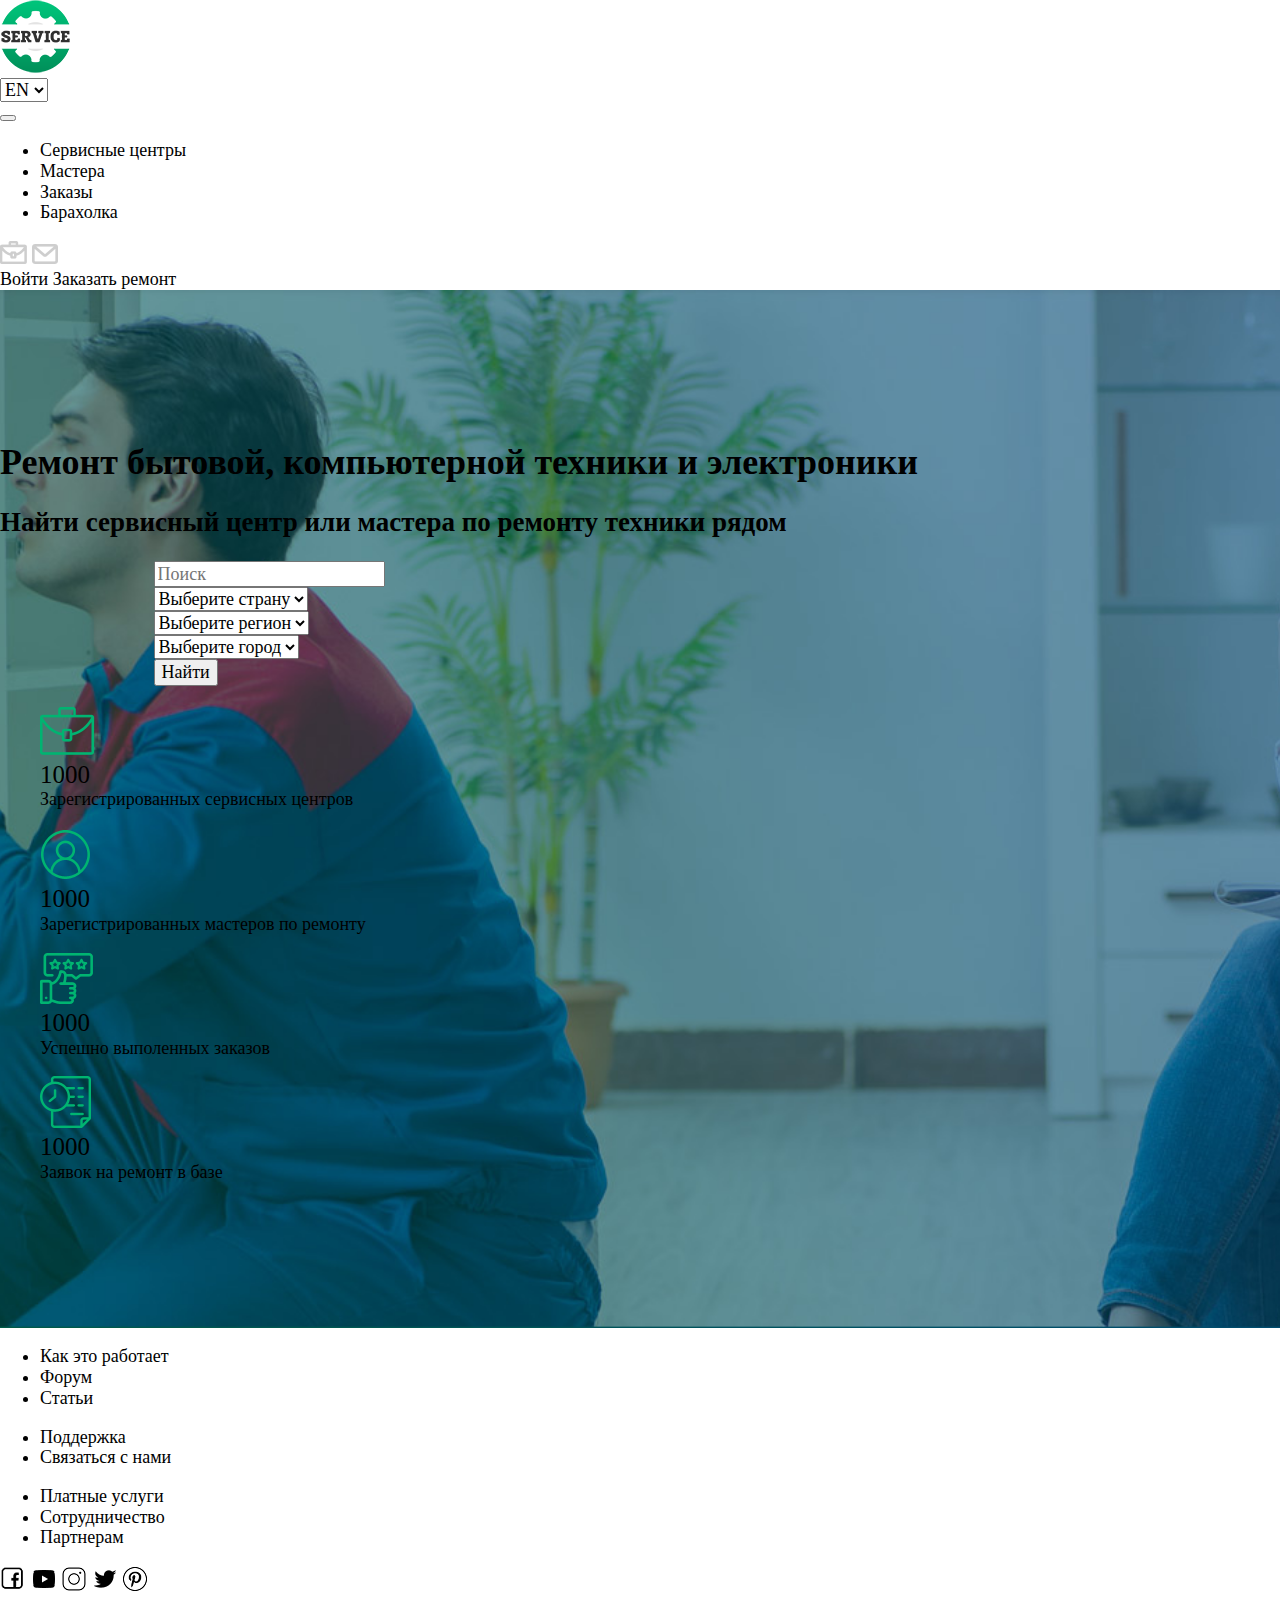
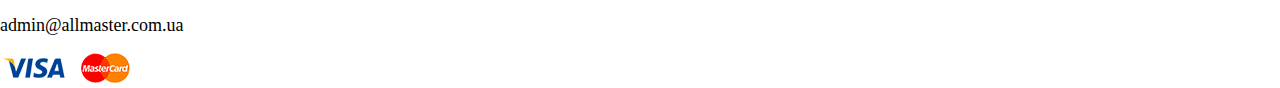
<file: index.html>
<!DOCTYPE html>
<html lang="en">
<head>
    <meta charset="UTF-8">
    <meta http-equiv="X-UA-Compatible" content="IE=edge">
    <meta name="viewport" content="width=device-width, initial-scale=1.0">
    <link rel="stylesheet" href="https://cdn.jsdelivr.net/npm/bootstrap@4.1.3/dist/css/bootstrap.min.css"
        integrity="sha384-MCw98/SFnGE8fJT3GXwEOngsV7Zt27NXFoaoApmYm81iuXoPkFOJwJ8ERdknLPMO" crossorigin="anonymous">
    <link rel="stylesheet" href="css/normilize.css" />
    <link rel="stylesheet" href="css/styles.css" />
    <title>Главная страница</title>
</head>
<body>
    <header>
        <div class="container">
            <nav class="navbar navbar-expand-xl justify-content-center shadow-sm border-top-0 border-left-0 border-right-0"> <!-- justify-content-center - все будет по центру при минимальном (sm и xs) разрешении экрана -->
                <a class="navbar-brand" href="#"><img src="./img/logo.png" alt=""></a>
                <div class="form-group pt-3">
                    <select class="form-control border-0" id="sel1" name="sellist1">
                        <option>UA</option>
                        <option>RU</option>
                        <option selected>EN</option>
                    </select>
                </div> <!-- end div form-group -->
                <button class="navbar-toggler navbar-light" type="button" data-toggle="collapse" data-target="#collapsibleNavbar">
                    <span class="navbar-toggler-icon"></span>
                </button>
                    
                <div class="collapse navbar-collapse" id="collapsibleNavbar">
                    <ul class="navbar-nav">
                        <li class="nav-item">
                            <a class="nav-link text-body" href="service.html">Сервисные центры</a>
                        </li>
                        <li class="nav-item">
                            <a class="nav-link text-body" href="#">Мастера</a>
                        </li>
                        <li class="nav-item">
                            <a class="nav-link text-body" href="#">Заказы</a>
                        </li>    
                        <li class="nav-item">
                            <a class="nav-link text-body" href="#">Барахолка</a>
                        </li> 
                    </ul>
                </div>  <!-- end div collapse -->
                    
                <div class="mr-md-auto"> <!-- mr-md-auto - следующий блок (div) будут справа пока разрешение экрана более или равно md -->
                    <a href="#"><img class="pr-3" src="./img/p1.png" alt=""></a>
                    <a href="#"><img class="mr-3" src="./img/p2.png" alt=""></a>
                </div>
                
                <div>
                    <span class="mr-3"><a href="#">Войти</a></span>
                    <span class="btn btn-outline-success font-weight-bold">Заказать ремонт</span>
                </div>
            </nav>
        </div> <!-- end div container -->
    </header>
    
    <div class="block-img-main">
        <div class="container">
            <h1 class="text-center text-light mb-0">Ремонт бытовой, компьютерной техники и электроники</h1>
            <h2 class="text-center text-light">Найти сервисный центр или мастера по ремонту техники рядом</h2>
            <div class="row no-gutters align-items-center justify-content-center row-search mt-5 mb-5"> <!-- form search, no-gutters - удаляем желоба (расстояние) между столбцами -->
                <div class="col-lg-4 col-md-12">
                    <div class="mt-2"> <!-- div class for input form -->
                        <input type="text" class="form-control form-control-lg small rounded-0 border-0" id="string-search" 
                        placeholder="Поиск">
                    </div> <!-- end div for input form -->
                </div>

                <div class="col-lg-2 col-md-4">
                    <div class="mt-2">
                        <select class="form-control form-control-lg rounded-0 border-0" id="sel2" name="sellist2">
                          <option class="small">Выберите страну</option>
                          <option class="small">Украина</option>
                          <option class="small">Польша</option>
                        </select>
                    </div>
                </div>

                <div class="col-lg-2 col-md-4">
                    <div class="mt-2"> <!-- div class for input form -->
                        <select class="form-control form-control-lg rounded-0 border-0" id="sel3" name="sellist3">
                            <option class="small">Выберите регион</option>
                            <option class="small">Киевская</option>
                            <option class="small">Харьковская</option>
                        </select>
                    </div> <!-- end div for input form -->
                </div>

                <div class="col-lg-2 col-md-4">
                    <div class="mt-2"> <!-- div class for input form -->
                        <select class="form-control form-control-lg rounded-0 border-0" id="sel4" name="sellist4">
                            <option class="small">Выберите город</option>
                            <option class="small">Киев</option>
                            <option class="small">Харьков</option>
                        </select>
                    </div> <!-- end div for input form -->
                </div>

                <div class="col-lg-2 col-md-12">
                    <div class="text-md-center text-sm-center text-center mt-2"> <!-- div class for input form -->
                    <!--    <a href="#" style="border: 1px solid red;" class="bg-success text-white font-weight-bold pl-5 pr-5 pt-3 pb-3">Найти</a>-->
                        <button type="button" class="btn btn-success btn-block border-0 rounded-0 font-weight-bold pl-5 pr-5 pt-2 pb-3">Найти</button>
                    </div> <!-- end div for input form -->
                </div>
            </div> <!-- end div row -->
            <div class="row bg-light p-4 mt-5 mb-0">
                <div class="col-sm-6 col-md-6 col-lg-3 text-center text-success">
                    <figure>
                        <img src="./img/im1.png" alt="">
                        <figcaption class="mb-2" style="font-size: 25px;">1000</figcaption>
                        <figcaption>Зарегистрированных сервисных центров</figcaption>
                    </figure>
                </div>
                <div class="col-sm-6 col-md-6 col-lg-3 text-center text-success">
                    <figure>
                        <img src="./img/im2.png" alt="">
                        <figcaption class="mb-2" style="font-size: 25px;">1000</figcaption>
                        <figcaption>Зарегистрированных мастеров по ремонту</figcaption>
                    </figure>
                </div>
                <div class="col-sm-6 col-md-6 col-lg-3 text-center text-success">
                    <figure>
                        <img src="./img/im3.png" alt="">
                        <figcaption class="mb-2" style="font-size: 25px;">1000</figcaption>
                        <figcaption>Успешно выполенных заказов</figcaption>
                    </figure>
                </div>
                <div class="col-sm-6 col-md-6 col-lg-3 text-center text-success">
                    <figure>
                        <img src="./img/im4.png" alt="">
                        <figcaption class="mb-2" style="font-size: 25px;">1000</figcaption>
                        <figcaption>Заявок на ремонт в базе</figcaption>
                    </figure>
                </div>
            </div> <!-- end div row -->
        </div> <!-- end div my-container -->
    </div> <!-- end div block-img-main -->

    <footer>
        <div class="container">
            <div class="row mt-5 mb-5 ml-sm-5 ml-lg-0 ml-xl-5 ml-md-0">
                <div class="col-lg-3 col-xl-2 col-md-6 col-sm-5 col-xs-12 text-xl-left text-lg-left text-sm-center text-md-center text-center">
                    <ul class="list-unstyled">
                        <li><a href="#">Как это работает</a></li>
                        <li><a href="#">Форум</a></li>
                        <li><a href="#">Статьи</a></li>
                    </ul>
                </div> <!--end div column-->

                <div class="col-lg-3 col-xl-2 col-md-6 col-sm-5 col-xs-12 text-xl-left text-lg-left text-sm-center text-md-center text-center">
                    <ul class="list-unstyled">
                        <li><a href="#">Поддержка</a></li>
                        <li><a href="#">Связаться с нами</a></li>
                    </ul>
                </div> <!--end div column-->
                
                <div class="col-lg-3 col-xl-2 col-md-6 col-sm-5 col-xs-12 text-xl-left text-lg-left text-sm-center text-md-center text-center">
                    <ul class="list-unstyled">
                        <li><a href="#">Платные услуги</a></li>
                        <li><a href="#">Сотрудничество</a></li>
                        <li><a href="#">Партнерам</a></li>
                    </ul>
                </div> <!--end div column-->

                <div class="col-lg-3 col-xl-3 col-md-6 col-sm-5 col-xs-12 text-xl-left text-lg-left text-sm-center text-md-center text-center pb-md-4 mt-md-3 mt-lg-0">
                    <a href="#"><img src="./img/face.png" alt=""></a>
                    <a href="#"><img src="./img/youtube.png" alt=""></a>
                    <a href="#"><img src="./img/inst.png" alt=""></a>
                    <a href="#"><img src="./img/twit.png" alt=""></a>
                    <a href="#"><img src="./img/pinterest.png" alt=""></a>
                    <p><a href="mailto: admin@allmaster.com.ua">admin@allmaster.com.ua</a></p>
                </div> <!--end div column-->

                <div class="col-lg-3 col-xl-3 col-md-6 col-sm-5 col-xs-12 text-center text-sm-center text-lg-left">
                    <img src="./img/visa.png" alt="">
                    <img src="./img/mastercard.png" alt="">
                </div> <!--end div column-->


            </div> <!-- end div row -->
        </div> <!-- end div container -->
    </footer>

    <!-- скрипт бутстрапа -->
    <script src="https://code.jquery.com/jquery-3.3.1.slim.min.js"
        integrity="sha384-q8i/X+965DzO0rT7abK41JStQIAqVgRVzpbzo5smXKp4YfRvH+8abtTE1Pi6jizo"
        crossorigin="anonymous"></script>
    <script src="https://cdn.jsdelivr.net/npm/popper.js@1.14.3/dist/umd/popper.min.js"
        integrity="sha384-ZMP7rVo3mIykV+2+9J3UJ46jBk0WLaUAdn689aCwoqbBJiSnjAK/l8WvCWPIPm49"
        crossorigin="anonymous"></script>
    <script src="https://cdn.jsdelivr.net/npm/bootstrap@4.1.3/dist/js/bootstrap.min.js"
        integrity="sha384-ChfqqxuZUCnJSK3+MXmPNIyE6ZbWh2IMqE241rYiqJxyMiZ6OW/JmZQ5stwEULTy"
        crossorigin="anonymous"></script>
    <!-- END SCRIPT-->
</body>
</html>
</file>
<file: css/styles.css>
/* styles for allmaster */
body {
  font-size: 18px;
}
.my-body {
  background-color: rgb(241, 241, 241);
}
.my-background {
  background-color: white;
}
/*.my-container {
  width: 100%;
  padding-right: 170px;
  padding-left: 170px;
  margin-right: auto;
  margin-left: auto;
  border: 2px solid blue;
}
*/
.block-img-main {
  background: url("../img/main-fon.jpg") center no-repeat;
  background-size: cover; /*сохраняем пропорции*/
  background-position: center center;
  padding-top: 128px;
  padding-bottom: 128px;
}
.row-search {
  margin-left: 12%;
  margin-right: 12%;
}
a, a:visited, a:focus, a:active, a:hover {
  text-decoration: none;
  color: black;
}
.block-left {
  width: 70%;
  float: left;
/*  background-color: aqua;*/
}
.block-right {
  width: 30%;
  margin-left: 70%;
/*  background-color: grey;*/
}
/*.user-login {
  margin-right: 10%;
}
*/
/*.clear {
  width: 100%;
  padding-bottom: 100%;
}
*/
.img-user {
/*  float: left;*/
  width: 90px;
  height: 90px;
}
.job-link, .job-link:hover, .job-link:visited, .job-link:focus, .job-link:active {
  text-decoration: none;
  color: white;
}
.font-size-card-text {
  font-size: 16px;
}
@media screen and (max-width: 992px) {
  .row-search {
    margin-left: 0;
    margin-right: 0;
  }
  .flex-container {
    display: flex;
    flex-direction: column;
  }
  .block-left, .block-right {
    width: 100%;
  }
  .block-right {
    margin-left: 0;
  }
  /*.user-login {
    margin-right: 0;
}
  */
}
</file>
<file: css/normilize.css>
/*! normalize.css v8.0.1 | MIT License | github.com/necolas/normalize.css */

/* Document
   ========================================================================== */

/**
 * 1. Correct the line height in all browsers.
 * 2. Prevent adjustments of font size after orientation changes in iOS.
 */

html {
  line-height: 1.15; /* 1 */
  -webkit-text-size-adjust: 100%; /* 2 */
}

/* Sections
   ========================================================================== */

/**
 * Remove the margin in all browsers.
 */

body {
  margin: 0;
}

/**
 * Render the `main` element consistently in IE.
 */

main {
  display: block;
}

/**
 * Correct the font size and margin on `h1` elements within `section` and
 * `article` contexts in Chrome, Firefox, and Safari.
 */

h1 {
  font-size: 2em;
  margin: 0.67em 0;
}

/* Grouping content
   ========================================================================== */

/**
 * 1. Add the correct box sizing in Firefox.
 * 2. Show the overflow in Edge and IE.
 */

hr {
  box-sizing: content-box; /* 1 */
  height: 0; /* 1 */
  overflow: visible; /* 2 */
}

/**
 * 1. Correct the inheritance and scaling of font size in all browsers.
 * 2. Correct the odd `em` font sizing in all browsers.
 */

pre {
  font-family: monospace, monospace; /* 1 */
  font-size: 1em; /* 2 */
}

/* Text-level semantics
   ========================================================================== */

/**
 * Remove the gray background on active links in IE 10.
 */

a {
  background-color: transparent;
}

/**
 * 1. Remove the bottom border in Chrome 57-
 * 2. Add the correct text decoration in Chrome, Edge, IE, Opera, and Safari.
 */

abbr[title] {
  border-bottom: none; /* 1 */
  text-decoration: underline; /* 2 */
  text-decoration: underline dotted; /* 2 */
}

/**
 * Add the correct font weight in Chrome, Edge, and Safari.
 */

b,
strong {
  font-weight: bolder;
}

/**
 * 1. Correct the inheritance and scaling of font size in all browsers.
 * 2. Correct the odd `em` font sizing in all browsers.
 */

code,
kbd,
samp {
  font-family: monospace, monospace; /* 1 */
  font-size: 1em; /* 2 */
}

/**
 * Add the correct font size in all browsers.
 */

small {
  font-size: 80%;
}

/**
 * Prevent `sub` and `sup` elements from affecting the line height in
 * all browsers.
 */

sub,
sup {
  font-size: 75%;
  line-height: 0;
  position: relative;
  vertical-align: baseline;
}

sub {
  bottom: -0.25em;
}

sup {
  top: -0.5em;
}

/* Embedded content
   ========================================================================== */

/**
 * Remove the border on images inside links in IE 10.
 */

img {
  border-style: none;
}

/* Forms
   ========================================================================== */

/**
 * 1. Change the font styles in all browsers.
 * 2. Remove the margin in Firefox and Safari.
 */

button,
input,
optgroup,
select,
textarea {
  font-family: inherit; /* 1 */
  font-size: 100%; /* 1 */
  line-height: 1.15; /* 1 */
  margin: 0; /* 2 */
}

/**
 * Show the overflow in IE.
 * 1. Show the overflow in Edge.
 */

button,
input { /* 1 */
  overflow: visible;
}

/**
 * Remove the inheritance of text transform in Edge, Firefox, and IE.
 * 1. Remove the inheritance of text transform in Firefox.
 */

button,
select { /* 1 */
  text-transform: none;
}

/**
 * Correct the inability to style clickable types in iOS and Safari.
 */

button,
[type="button"],
[type="reset"],
[type="submit"] {
  -webkit-appearance: button;
}

/**
 * Remove the inner border and padding in Firefox.
 */

button::-moz-focus-inner,
[type="button"]::-moz-focus-inner,
[type="reset"]::-moz-focus-inner,
[type="submit"]::-moz-focus-inner {
  border-style: none;
  padding: 0;
}

/**
 * Restore the focus styles unset by the previous rule.
 */

button:-moz-focusring,
[type="button"]:-moz-focusring,
[type="reset"]:-moz-focusring,
[type="submit"]:-moz-focusring {
  outline: 1px dotted ButtonText;
}

/**
 * Correct the padding in Firefox.
 */

fieldset {
  padding: 0.35em 0.75em 0.625em;
}

/**
 * 1. Correct the text wrapping in Edge and IE.
 * 2. Correct the color inheritance from `fieldset` elements in IE.
 * 3. Remove the padding so developers are not caught out when they zero out
 *    `fieldset` elements in all browsers.
 */

legend {
  box-sizing: border-box; /* 1 */
  color: inherit; /* 2 */
  display: table; /* 1 */
  max-width: 100%; /* 1 */
  padding: 0; /* 3 */
  white-space: normal; /* 1 */
}

/**
 * Add the correct vertical alignment in Chrome, Firefox, and Opera.
 */

progress {
  vertical-align: baseline;
}

/**
 * Remove the default vertical scrollbar in IE 10+.
 */

textarea {
  overflow: auto;
}

/**
 * 1. Add the correct box sizing in IE 10.
 * 2. Remove the padding in IE 10.
 */

[type="checkbox"],
[type="radio"] {
  box-sizing: border-box; /* 1 */
  padding: 0; /* 2 */
}

/**
 * Correct the cursor style of increment and decrement buttons in Chrome.
 */

[type="number"]::-webkit-inner-spin-button,
[type="number"]::-webkit-outer-spin-button {
  height: auto;
}

/**
 * 1. Correct the odd appearance in Chrome and Safari.
 * 2. Correct the outline style in Safari.
 */

[type="search"] {
  -webkit-appearance: textfield; /* 1 */
  outline-offset: -2px; /* 2 */
}

/**
 * Remove the inner padding in Chrome and Safari on macOS.
 */

[type="search"]::-webkit-search-decoration {
  -webkit-appearance: none;
}

/**
 * 1. Correct the inability to style clickable types in iOS and Safari.
 * 2. Change font properties to `inherit` in Safari.
 */

::-webkit-file-upload-button {
  -webkit-appearance: button; /* 1 */
  font: inherit; /* 2 */
}

/* Interactive
   ========================================================================== */

/*
 * Add the correct display in Edge, IE 10+, and Firefox.
 */

details {
  display: block;
}

/*
 * Add the correct display in all browsers.
 */

summary {
  display: list-item;
}

/* Misc
   ========================================================================== */

/**
 * Add the correct display in IE 10+.
 */

template {
  display: none;
}

/**
 * Add the correct display in IE 10.
 */

[hidden] {
  display: none;
}
</file>
